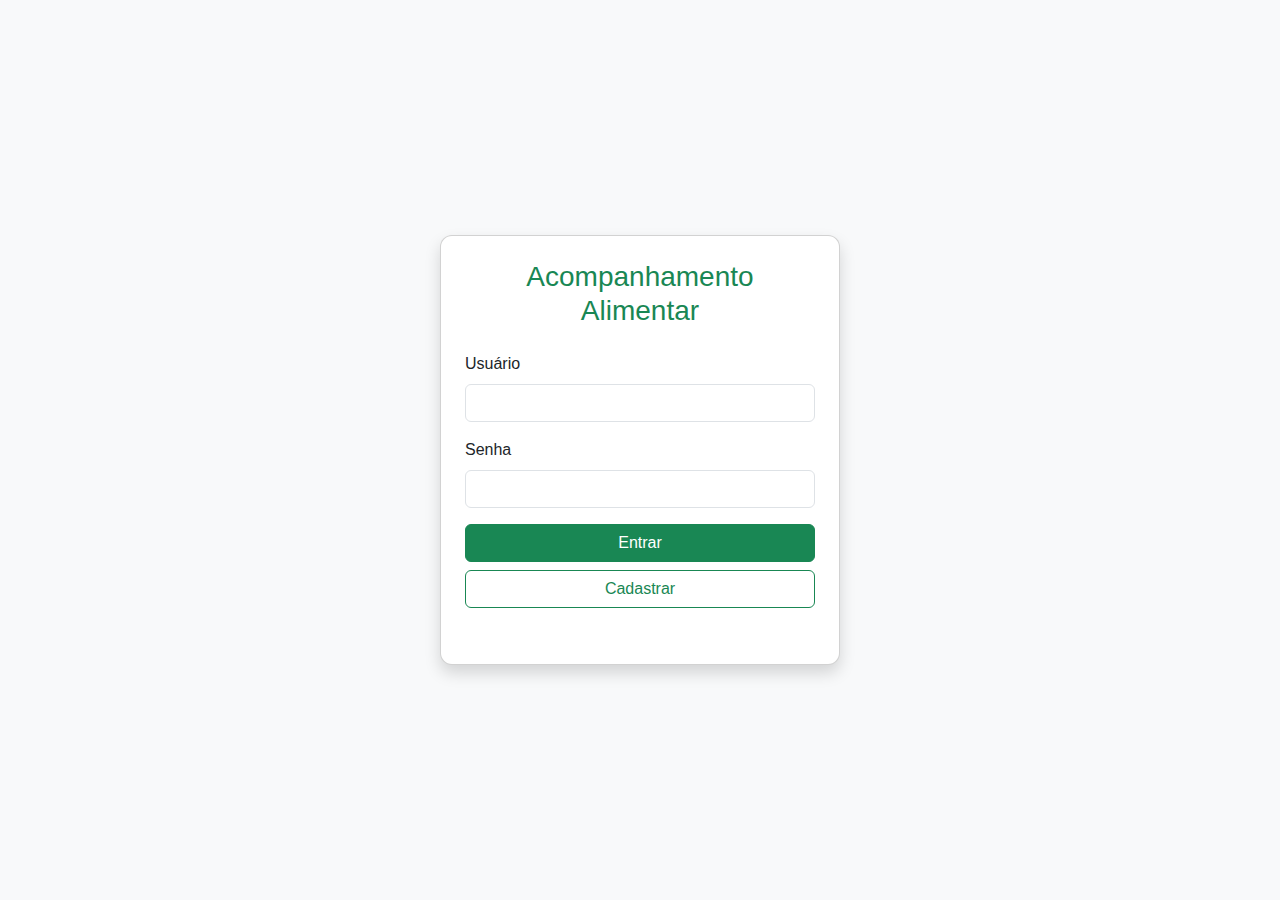
<file: index.html>
<!DOCTYPE html>
<html lang="pt-BR">
<head>
  <meta charset="UTF-8">
  <meta name="viewport" content="width=device-width, initial-scale=1.0">
  <title>Login - Acompanhamento Alimentar</title>
  <link href="https://cdn.jsdelivr.net/npm/bootstrap@5.3.0/dist/css/bootstrap.min.css" rel="stylesheet">
  <link rel="stylesheet" href="style.css">
</head>
<body class="bg-light d-flex justify-content-center align-items-center vh-100">
  <div class="card shadow p-4" style="max-width: 400px; width: 100%;">
    <h3 class="text-center mb-4 text-success">Acompanhamento Alimentar</h3>

    <form id="formLogin">
      <div class="mb-3">
        <label for="usuario" class="form-label">Usuário</label>
        <input type="text" id="usuario" class="form-control" required>
      </div>
      <div class="mb-3">
        <label for="senha" class="form-label">Senha</label>
        <input type="password" id="senha" class="form-control" required>
      </div>
      <button type="submit" class="btn btn-success w-100 mb-2">Entrar</button>
      <button type="button" id="btnCadastrar" class="btn btn-outline-success w-100">Cadastrar</button>
    </form>
    <p id="mensagem" class="text-center mt-3 text-danger"></p>
  </div>

  <script src="auth.js"></script>
</body>
</html>
</file>
<file: style.css>
body {
  font-family: "Segoe UI", sans-serif;
}

.card {
  border-radius: 12px;
  box-shadow: 0 3px 6px rgba(0,0,0,0.1);
}

.table th {
  background-color: #e9f7ef;
}
</file>
